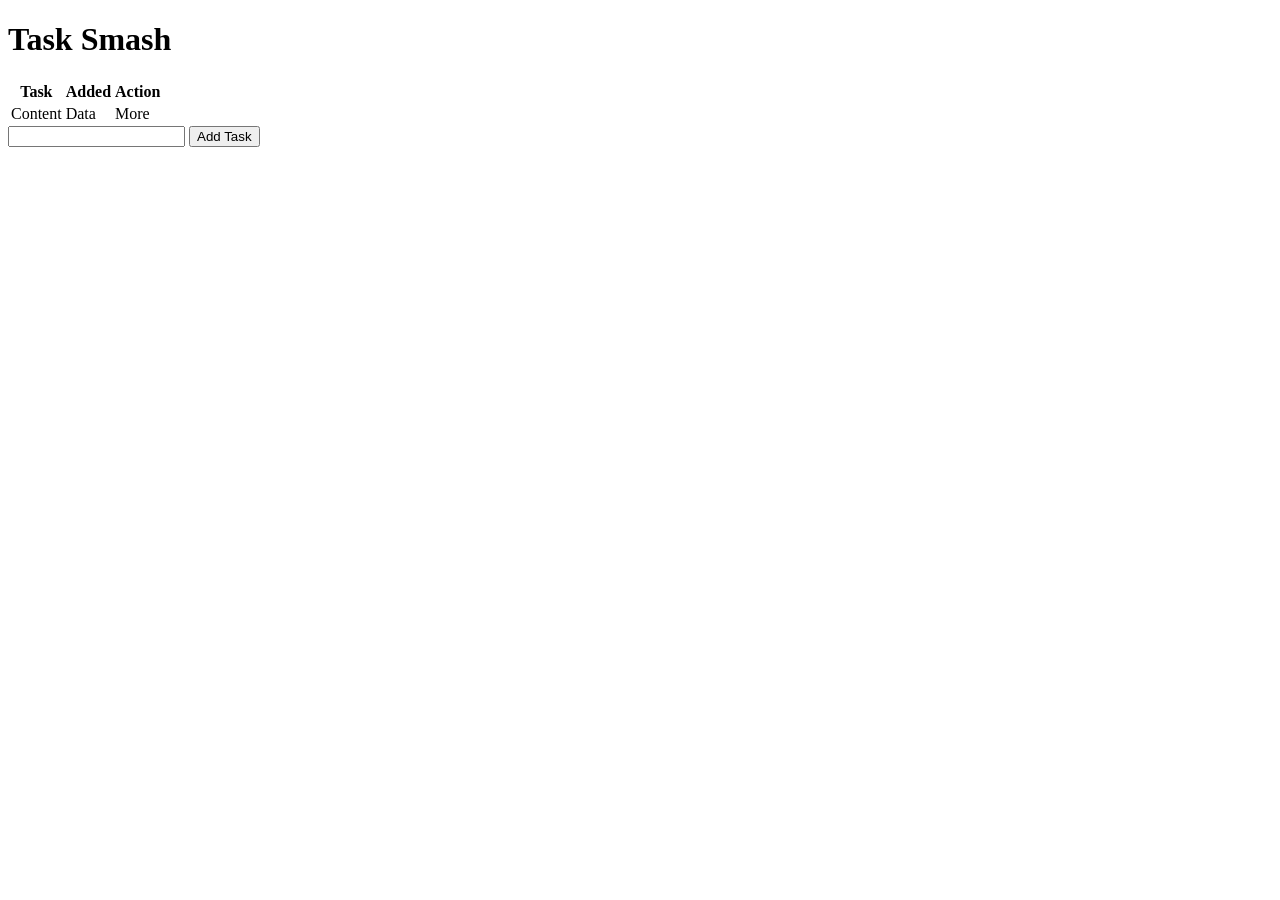
<file: templates/testing.html>
<!DOCTYPE html>
<html lang="en">
    <head>
        <title></title>
        <meta charset="utf-8">
        <meta name="viewport" content="width=device-width, initial-scale=1.0">
        <meta name="description" content="">
        <meta name="keywords" content="">
        <meta name="author" content="Mark Hayes">
        <link href="stylesheet" href="styles.css"/>
        <title>Document</title>
    <body>
        <div class="content">
            <h1>Task Smash</h1>
            <table>
                <tr>
                    <th>Task</th>
                    <th>Added</th>
                    <th>Action</th>
                </tr>
                <tr>
                    <td>Content</td>
                    <td>Data</td>
                    <td>More</td>
                </tr>
            </table>

            <form action="">
                <input type="text" name="content" id="content" />
                <input type="submit" value="Add Task" id="btn_add" />
            </form>
        </div>
    </body>
</html>
</file>
